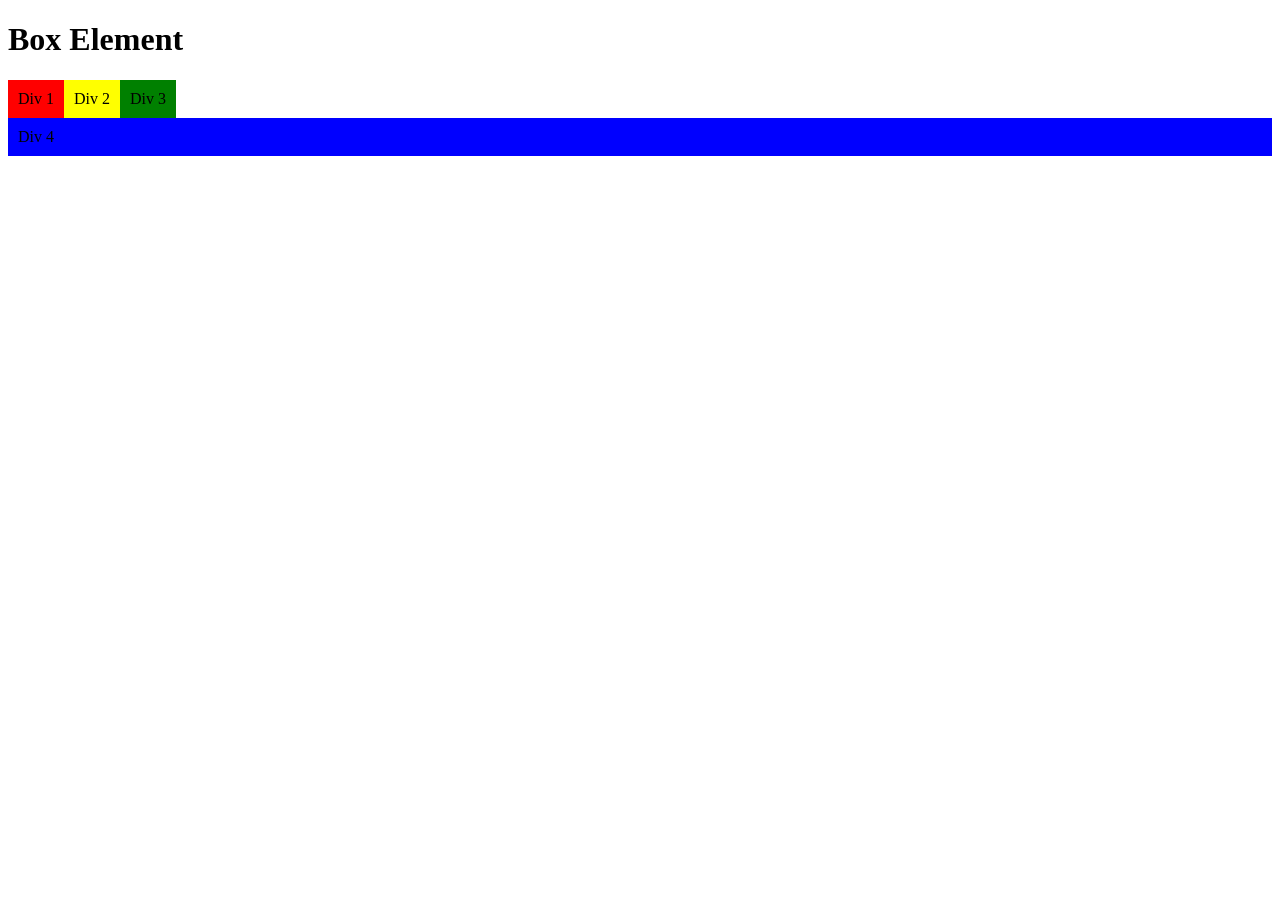
<file: index.html>
<!DOCTYPE html> 
<html lang="en"> 
<head> 
    <meta charset="UTF-8"> 
    <meta name="viewport" content="width=device-width, initial-scale=1.0"> 
    <title>Box Element</title> 
</head> 
<body> 
    <header> 
        <h1>Box Element</h1> 
    </header>     
</body> 
</html>
<section> 
<div class="div1">Div 1</div> 
<div class="div2">Div 2</div> 
<div class="div3">Div 3</div>   
<div class="div4">Div 4</div>     
</section>
<style> 
    div { 
        float:left; 
        padding: 10px;  
    } 
    .div1 { 
        background: red; 
    } 
    .div2 { 
        background: yellow; 
    } 
    .div3 { 
        background: green;
    } 
    .div4 { 
background-color: blue; 
clear: left; 
float: none; 
} 
</style>
</file>
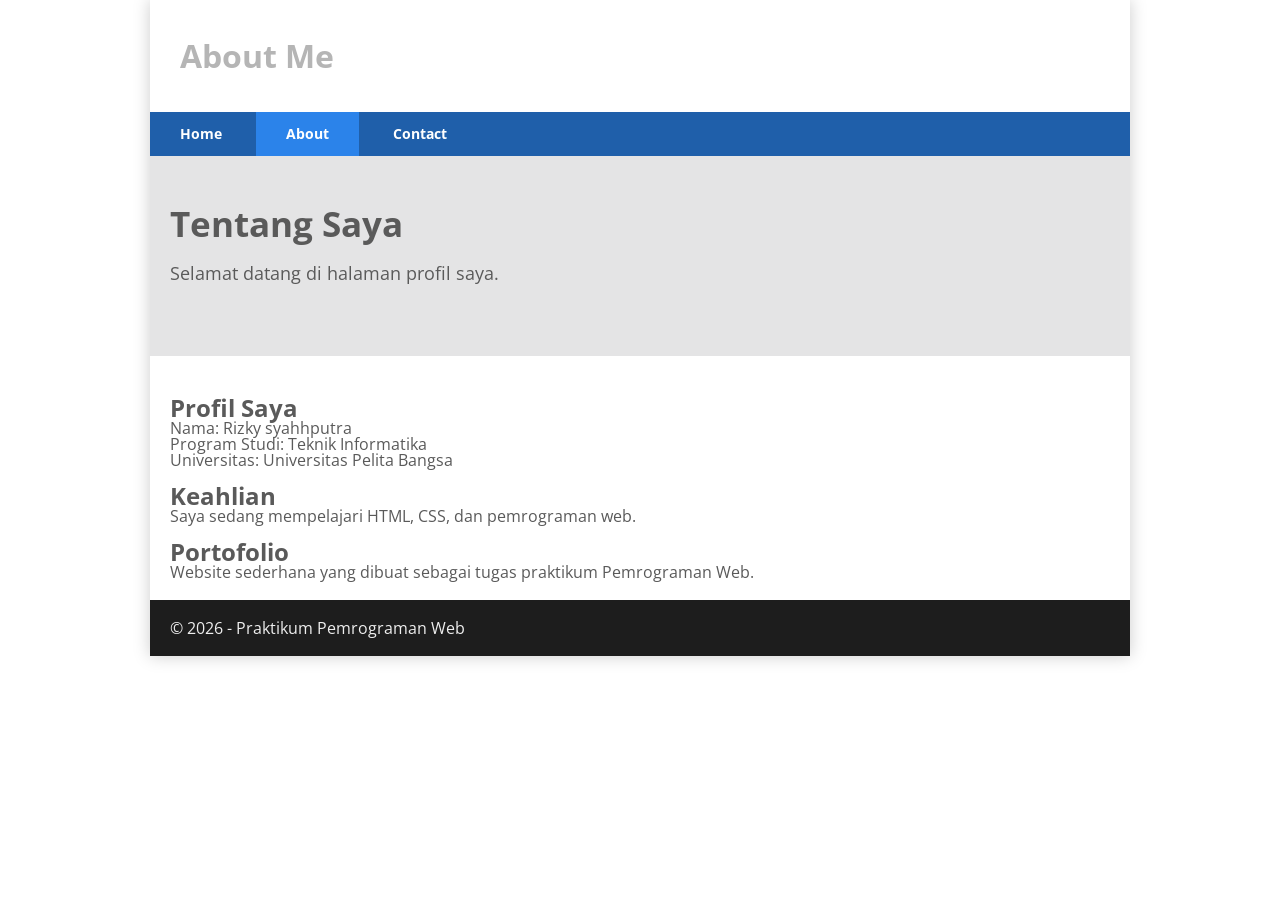
<file: lab4_layout/about.html>
<!DOCTYPE html>
<html lang="id">
<head>
    <meta charset="UTF-8">
    <meta name="viewport" content="width=device-width, initial-scale=1.0">
    <title>About Me</title>
    <link rel="stylesheet" href="style.css">
</head>
<body>
    <div id="container">

        <header>
            <h1>About Me</h1>
        </header>

        <nav>
            <a href="home.html">Home</a>
            <a href="about.html" class="active">About</a>
            <a href="kontak.html">Contact</a>
        </nav>

        <section id="hero">
            <h1>Tentang Saya</h1>
            <p>Selamat datang di halaman profil saya.</p>
        </section>

        <section id="main">
            <h2>Profil Saya</h2>
            <p>Nama: Rizky syahhputra</p>
            <p>Program Studi: Teknik Informatika</p>
            <p>Universitas: Universitas Pelita Bangsa</p>

            <br>

            <h2>Keahlian</h2>
            <p>Saya sedang mempelajari HTML, CSS, dan pemrograman web.</p>

            <br>

            <h2>Portofolio</h2>
            <p>Website sederhana yang dibuat sebagai tugas praktikum Pemrograman Web.</p>
        </section>

        <footer>
            <p>&copy; 2026 - Praktikum Pemrograman Web</p>
        </footer>

    </div>
</body>
</html>
</file>
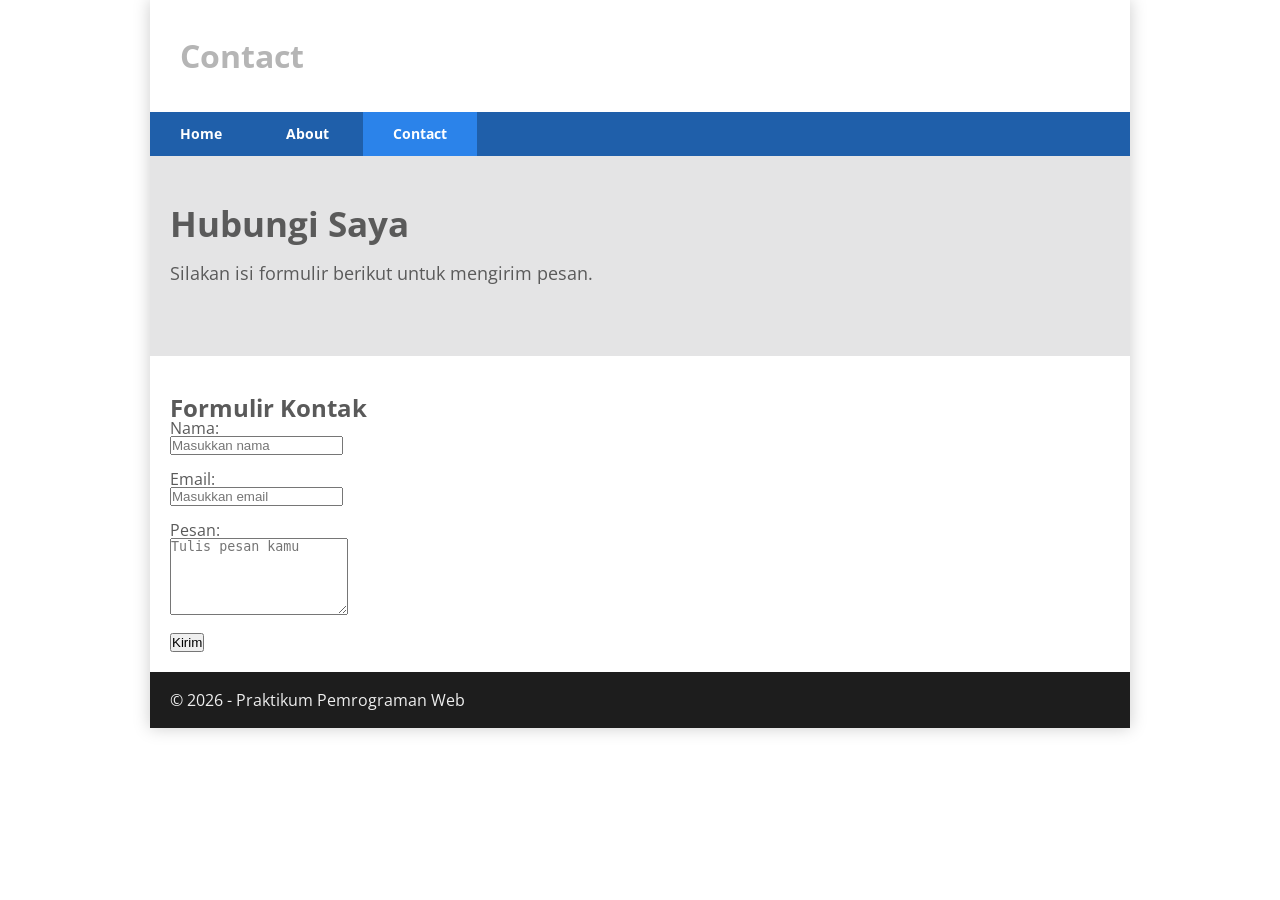
<file: lab4_layout/contact.html>
<!DOCTYPE html>
<html lang="id">
<head>
    <meta charset="UTF-8">
    <meta name="viewport" content="width=device-width, initial-scale=1.0">
    <title>Contact</title>
    <link rel="stylesheet" href="style.css">
</head>
<body>
    <div id="container">

        <header>
            <h1>Contact</h1>
        </header>

        <nav>
            <a href="home.html">Home</a>
            <a href="about.html">About</a>
            <a href="kontak.html" class="active">Contact</a>
        </nav>

        <section id="hero">
            <h1>Hubungi Saya</h1>
            <p>Silakan isi formulir berikut untuk mengirim pesan.</p>
        </section>

        <section id="main">
            <h2>Formulir Kontak</h2>

            <form>
                <p>
                    <label for="nama">Nama:</label><br>
                    <input type="text" id="nama" name="nama"
                    placeholder="Masukkan nama" required>
                </p>

                <br>

                <p>
                    <label for="email">Email:</label><br>
                    <input type="email" id="email" name="email"
                    placeholder="Masukkan email" required>
                </p>

                <br>

                <p>
                    <label for="pesan">Pesan:</label><br>
                    <textarea id="pesan" name="pesan"
                    rows="5" placeholder="Tulis pesan kamu"
                    required></textarea>
                </p>

                <br>

                <button type="submit">Kirim</button>
            </form>
        </section>

        <footer>
            <p>&copy; 2026 - Praktikum Pemrograman Web</p>
        </footer>

    </div>
</body>
</html>
</file>
<file: lab4_layout/style.css>
/* import google font */ 
@import 
url('https://fonts.googleapis.com/css2?family=Open+Sans:ital,wght@0,300;0,400;0,600;0,700;0,800;1,300;1,400;1,600;1,700;1,800&display=swap'); 
@import 
url('https://fonts.googleapis.com/css2?family=Open+Sans+Condensed:ital,wght@0,300;0,700;1,300&display=swap'); 
 
/* Reset CSS */ 
* { 
    margin: 0; 
    padding: 0; 
} 
 
body { 
    line-height:1; 
    font-size:100%; 
    font-family:'Open Sans', sans-serif; 
    color:#5a5a5a; 
} 
 
#container { 
    width: 980px; 
    margin: 0 auto; 
    box-shadow: 0 0 1em #cccccc; 
} 
 
/* header */ 
header { 
    padding: 20px; 
} 
 
header h1 { 
    margin: 20px 10px; 
    color: #b5b5b5; 
}
/* navigasi */ 
nav { 
display: block; 
background-color: #1f5faa; 
} 
nav a { 
padding: 15px 30px; 
display: inline-block; 
color: #ffffff; 
font-size: 14px; 
text-decoration: none; 
font-weight: bold; 
} 
nav a.active, 
nav a:hover { 
background-color: #2b83ea; 
}
/* Hero Panel */ 
#hero { 
    background-color: #e4e4e5; 
    padding: 50px 20px; 
    margin-bottom: 20px; 
} 
 
#hero h1 { 
    margin-bottom: 20px; 
    font-size: 35px; 
} 
 
#hero p { 
    margin-bottom: 20px; 
    font-size: 18px; 
    line-height: 25px; 
}
/* main content */ 
#wrapper { 
    margin: 0; 
} 
 
#main { 
    float: left; 
    width: 640px; 
    padding: 20px; 
} 
 
/* sidebar area */ 
#sidebar { 
    float: left; 
    width: 260px; 
    padding: 20px; 
}
/* widget */ 
.widget-box { 
    border:1px solid #eee; 
    margin-bottom:20px; 
} 
 
.widget-box  .title { 
    padding:10px 16px; 
    background-color:#428bca; 
    color:#fff; 
} 
 
.widget-box ul { 
    list-style-type:none; 
} 
 
.widget-box li { 
    border-bottom:1px solid #eee; 
} 
 
.widget-box li a { 
    padding:10px 16px; 
    color:#333; 
    display:block; 
    text-decoration:none; 
} 
 
.widget-box li:hover a { 
    background-color:#eee; 
} 
 
.widget-box p { 
    padding:15px; 
    line-height:25px; 
}
/* footer */ 
footer { 
clear:both; 
background-color:#1d1d1d; 
padding:20px; 
color:#eee; 
} 
/* box */ 
.box { 
    display:block; 
    float:left; 
    width:33.333333%; 
    box-sizing:border-box; 
    -moz-box-sizing:border-box; 
    -webkit-box-sizing:border-box; 
    padding:0 10px; 
    text-align:center; 
} 
 
.box h3 { 
    margin: 15px 0; 
} 
 
.box p { 
    line-height: 20px; 
    font-size: 14px; 
    margin-bottom: 15px; 
} 
 
box img { 
    border: 0; 
    vertical-align: middle; 
} 
 
.image-circle { 
    border-radius: 50%; 
} 
 
.row { 
    margin: 0 -10px; 
    box-sizing: border-box; 
    -moz-box-sizing: border-box; 
    -webkit-box-sizing: border-box; 
} 
 
.row:after, .row:before, 
.entry:after, .entry:before { 
     content:''; 
    display:table; 
} 
 
.row:after, 
.entry:after { 
    clear:both; 
}
.divider { 
    border:0; 
    border-top:1px solid #eeeeee; 
    margin:40px 0; 
} 
 
/* entry */ 
.entry { 
margin: 15px 0; 
} 
.entry h2 { 
margin-bottom: 20px; 
} 
.entry p { 
line-height: 25px; 
} 
.entry img { 
float: left; 
border-radius: 5px; 
margin-right: 15px; 
} 
.entry .right-img { 
float: right; 
}
</file>
